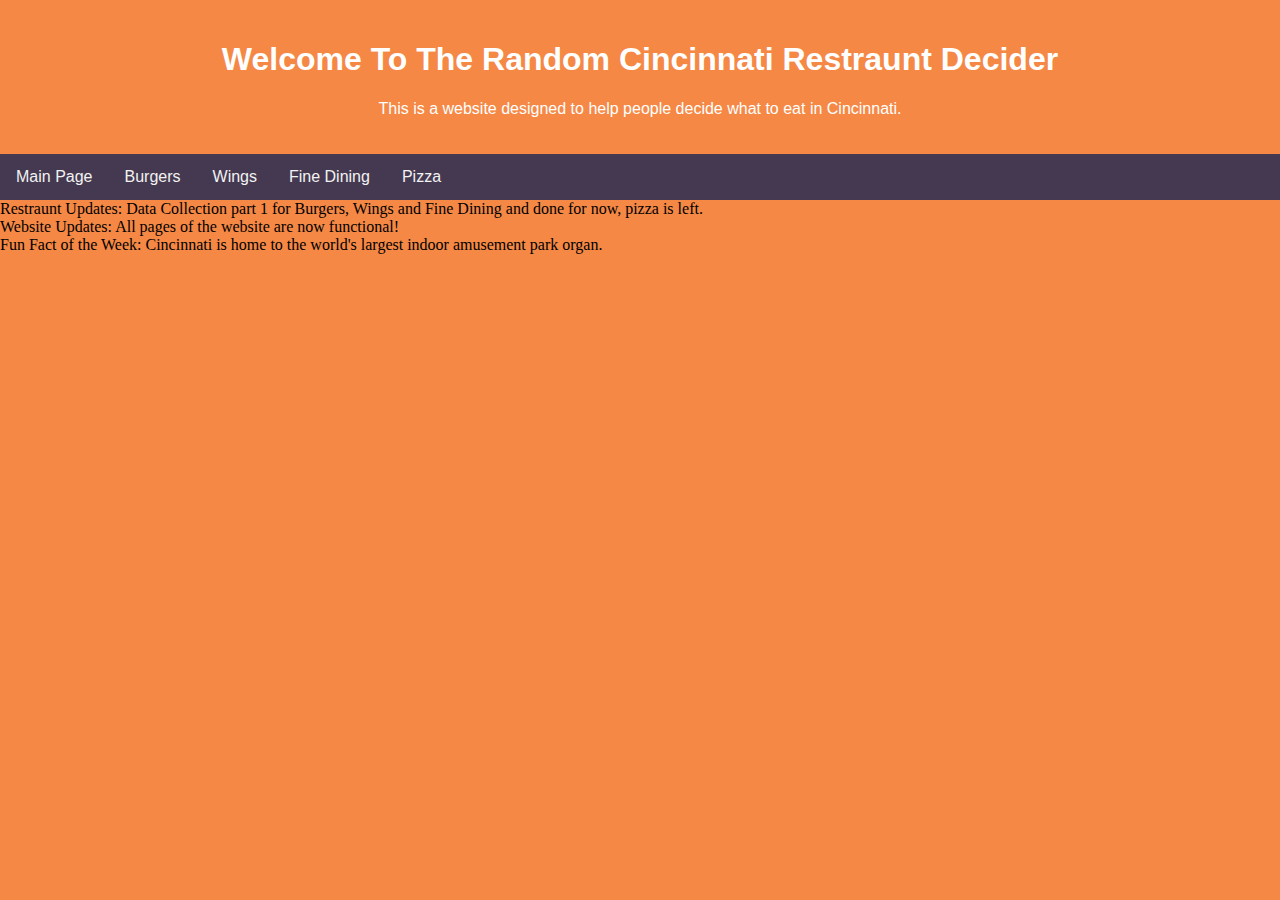
<file: docs/Index.html>
<!DOCTYPE html>
<html lang="en">
  <head>
    <title>Cincinnati Restraunt Decider</title>
    <meta charset="utf-8">
    <meta name="viewport" content="width=device-width, initial-scale=1">
    <link rel="stylesheet" href="Index.css">
    <link href="https://cdn.jsdelivr.net/npm/bootstrap@5.1.3/dist/css/bootstrap.min.css" rel="stylesheet" integrity="sha384-1BmE4kWBq78iYhFldvKuhfTAU6auU8tT94WrHftjDbrCEXSU1oBoqyl2QvZ6jIW3" crossorigin="anonymous">
  </head>
  <body style="background-image: linear-gradient(to bottom right, #F58845, #F58845);">
    <div id="header">
      <h1>Welcome To The Random Cincinnati Restraunt Decider</h1>
      <p>This is a website designed to help people decide what to eat in Cincinnati.</p>
    </div>
    <div id="topnav">
      <a href="Index.html">Main Page</a>
      <a href="Burger.html">Burgers</a>
      <a href="Wings.html">Wings</a>
      <a href="Fine_Dining.html">Fine Dining</a>
      <a href="Pizza.html">Pizza</a>
    </div>
    </div>
    <div class="container">
      <div class="row">
        <div class="col">
          Restraunt Updates:
          Data Collection part 1 for Burgers, Wings and Fine Dining and done for now, pizza is left.
        </div>
        <div class="col">
          Website Updates:
          All pages of the website are now functional!
        </div>
        <div class="col">
          Fun Fact of the Week: Cincinnati is home to the world's largest indoor amusement park organ.

        </div>
      </div>
    </div>
    <script src="https://cdn.jsdelivr.net/npm/bootstrap@5.1.3/dist/js/bootstrap.bundle.min.js" integrity="sha384-ka7Sk0Gln4gmtz2MlQnikT1wXgYsOg+OMhuP+IlRH9sENBO0LRn5q+8nbTov4+1p" crossorigin="anonymous"></script>
  </body> 
</html>
</file>
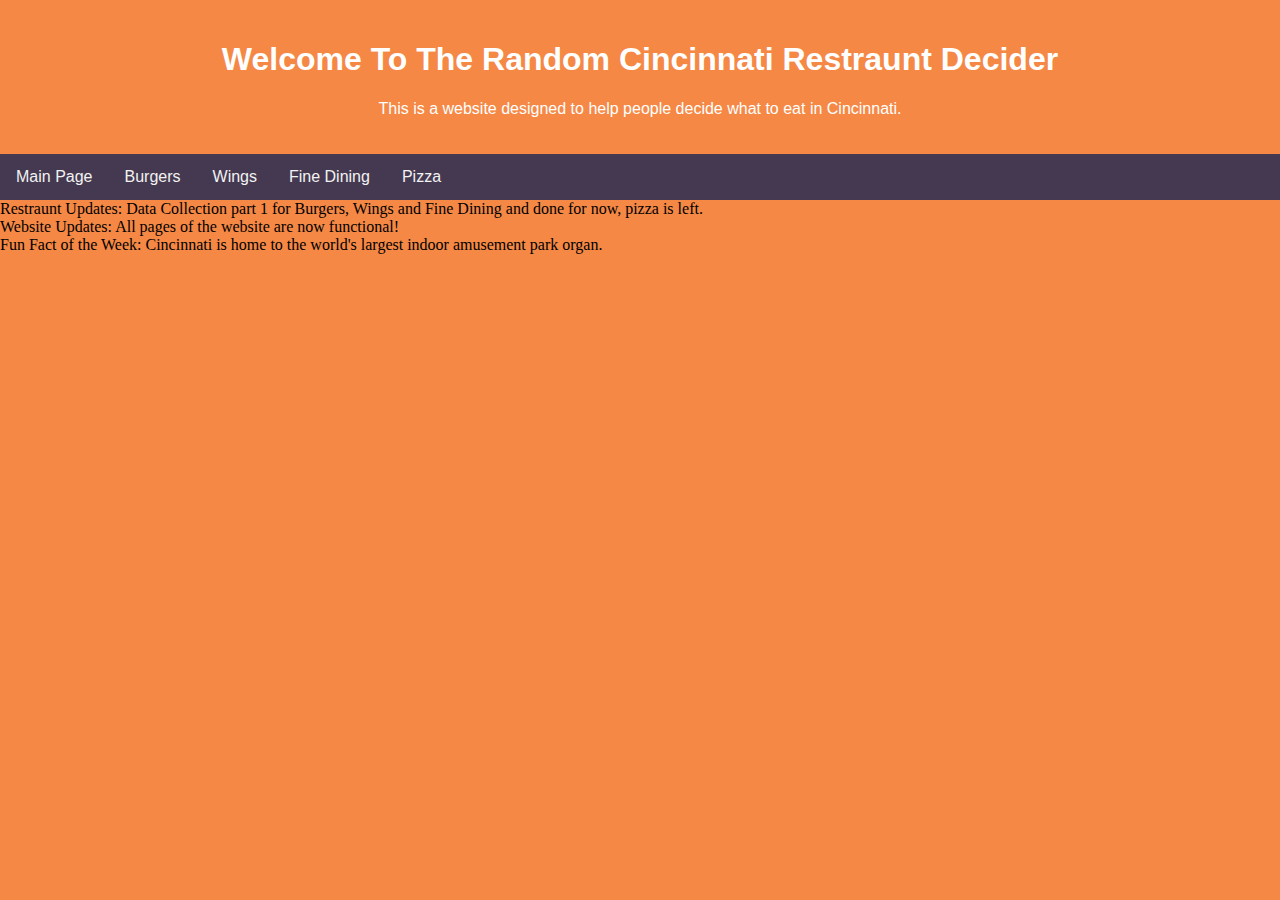
<file: docs/index.html>
<!DOCTYPE html>
<html lang="en">
  <head>
    <title>Cincinnati Restraunt Decider</title>
    <meta charset="utf-8">
    <meta name="viewport" content="width=device-width, initial-scale=1">
    <link rel="stylesheet" href="Index.css">
    <link href="https://cdn.jsdelivr.net/npm/bootstrap@5.1.3/dist/css/bootstrap.min.css" rel="stylesheet" integrity="sha384-1BmE4kWBq78iYhFldvKuhfTAU6auU8tT94WrHftjDbrCEXSU1oBoqyl2QvZ6jIW3" crossorigin="anonymous">
  </head>
  <body style="background-image: linear-gradient(to bottom right, #F58845, #F58845);">
    <div id="header">
      <h1>Welcome To The Random Cincinnati Restraunt Decider</h1>
      <p>This is a website designed to help people decide what to eat in Cincinnati.</p>
    </div>
    <div id="topnav">
      <a href="index.html">Main Page</a>
      <a href="Burger.html">Burgers</a>
      <a href="Wings.html">Wings</a>
      <a href="Fine_Dining.html">Fine Dining</a>
      <a href="Pizza.html">Pizza</a>
    </div>
    </div>
    <div class="container">
      <div class="row">
        <div class="col">
          Restraunt Updates:
          Data Collection part 1 for Burgers, Wings and Fine Dining and done for now, pizza is left.
        </div>
        <div class="col">
          Website Updates:
          All pages of the website are now functional!
        </div>
        <div class="col">
          Fun Fact of the Week: Cincinnati is home to the world's largest indoor amusement park organ.

        </div>
      </div>
    </div>
    <script src="https://cdn.jsdelivr.net/npm/bootstrap@5.1.3/dist/js/bootstrap.bundle.min.js" integrity="sha384-ka7Sk0Gln4gmtz2MlQnikT1wXgYsOg+OMhuP+IlRH9sENBO0LRn5q+8nbTov4+1p" crossorigin="anonymous"></script>
  </body> 
</html>
</file>
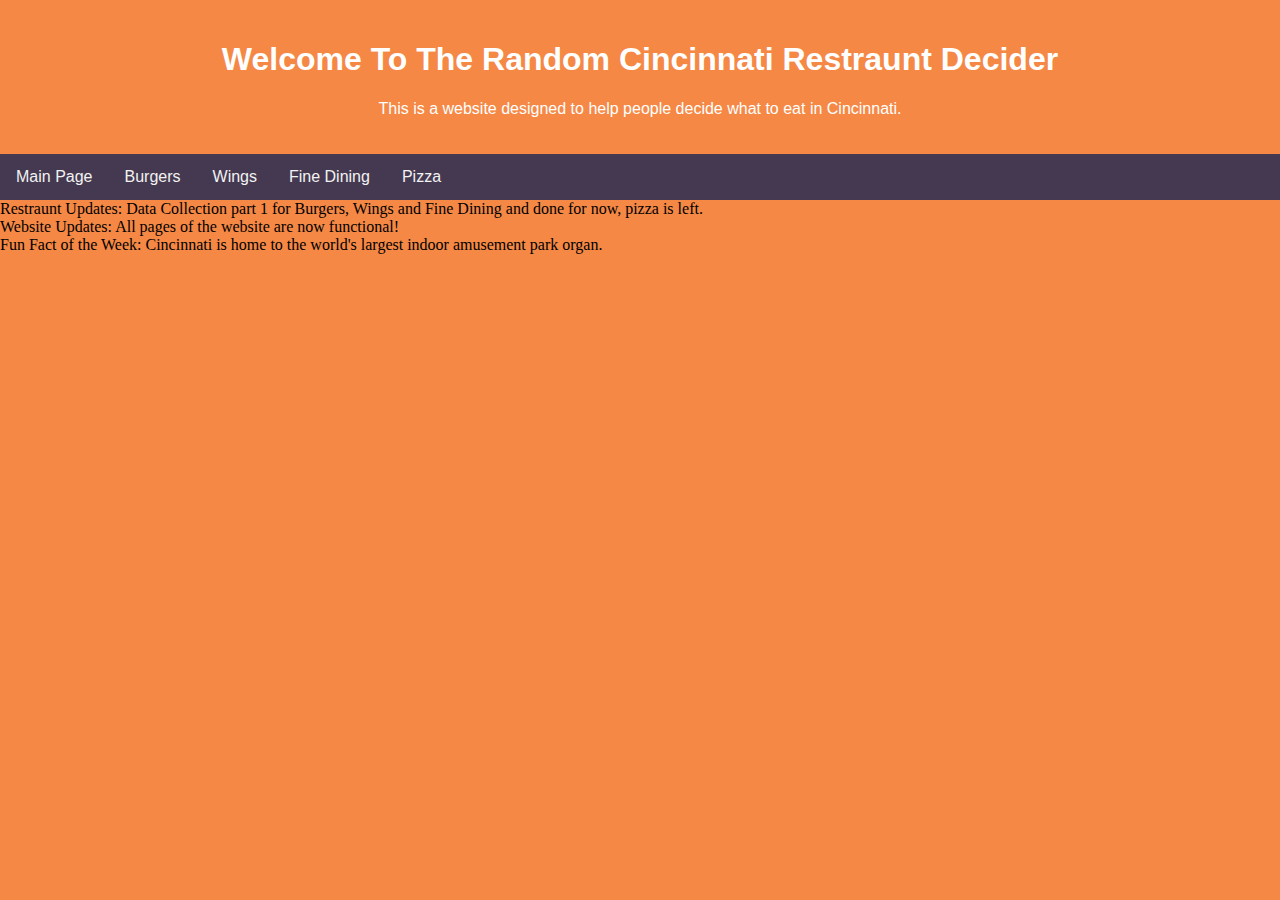
<file: Main_Page/Index.html>
<!DOCTYPE html>
<html lang="en">
  <head>
    <title>Cincinnati Restraunt Decider</title>
    <meta charset="utf-8">
    <meta name="viewport" content="width=device-width, initial-scale=1">
    <link rel="stylesheet" href="Index.css">
    <link href="https://cdn.jsdelivr.net/npm/bootstrap@5.1.3/dist/css/bootstrap.min.css" rel="stylesheet" integrity="sha384-1BmE4kWBq78iYhFldvKuhfTAU6auU8tT94WrHftjDbrCEXSU1oBoqyl2QvZ6jIW3" crossorigin="anonymous">
  </head>
  <body style="background-image: linear-gradient(to bottom right, #F58845, #F58845);">
    <div id="header">
      <h1>Welcome To The Random Cincinnati Restraunt Decider</h1>
      <p>This is a website designed to help people decide what to eat in Cincinnati.</p>
    </div>
    <div id="topnav">
      <a href="Index.html">Main Page</a>
      <a href="/Burger/Burger.html">Burgers</a>
      <a href="/Wings/Wings.html">Wings</a>
      <a href="/Fine_Dining/Fine_Dining.html">Fine Dining</a>
      <a href="/Pizza/Pizza.html">Pizza</a>
    </div>
    </div>
    <div class="container">
      <div class="row">
        <div class="col">
          Restraunt Updates:
          Data Collection part 1 for Burgers, Wings and Fine Dining and done for now, pizza is left.
        </div>
        <div class="col">
          Website Updates:
          All pages of the website are now functional!
        </div>
        <div class="col">
          Fun Fact of the Week: Cincinnati is home to the world's largest indoor amusement park organ.

        </div>
      </div>
    </div>
    <script src="https://cdn.jsdelivr.net/npm/bootstrap@5.1.3/dist/js/bootstrap.bundle.min.js" integrity="sha384-ka7Sk0Gln4gmtz2MlQnikT1wXgYsOg+OMhuP+IlRH9sENBO0LRn5q+8nbTov4+1p" crossorigin="anonymous"></script>
  </body> 
</html>
</file>
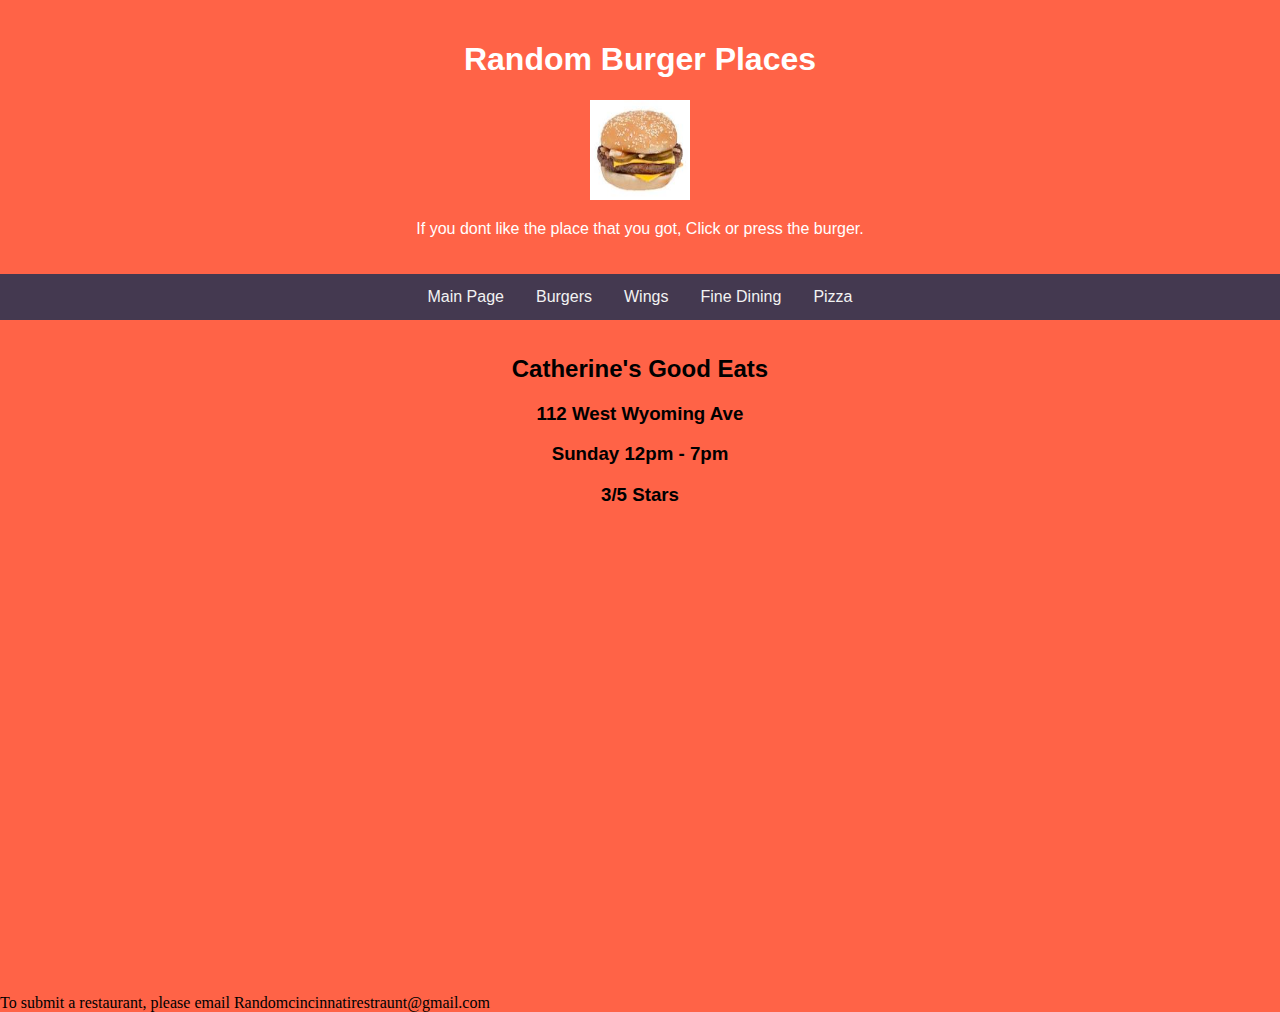
<file: Burger/Burger.html>
<!DOCTYPE html>
<html lang="en">
  <head>
    <title>Random Burger Places</title>
    <meta charset="utf-8">
    <meta name="viewport" content="width=device-width, initial-scale=1">
    <link rel="stylesheet" href="Burger.css">
    <link href="https://cdn.jsdelivr.net/npm/bootstrap@5.1.3/dist/css/bootstrap.min.css" rel="stylesheet" integrity="sha384-1BmE4kWBq78iYhFldvKuhfTAU6auU8tT94WrHftjDbrCEXSU1oBoqyl2QvZ6jIW3" crossorigin="anonymous">
  </head>
  <body style="background-color: Tomato">
    <div id="header">
        <h1>Random Burger Places</h1>
        <a href="Burger.html"><img src="download.jpg" alt="Burger" width="100" height="100"></a>
        <p>If you dont like the place that you got, Click or press the burger.</p>
      </div>
      <div id="topnav">
        <a href="/Main_Page/Index.html">Main Page</a>
        <a href="Burger.html">Burgers</a>
        <a href="/Wings/Wings.html">Wings</a>
        <a href="/Fine_Dining/Fine_Dining.html">Fine Dining</a>
        <a href="/Pizza/Pizza.html">Pizza</a>
      </div>
    <div id="row">
      <h9>To submit a restaurant, please email Randomcincinnatirestraunt@gmail.com </h9>
    </div>
    <script src="https://ajax.googleapis.com/ajax/libs/jquery/3.6.1/jquery.min.js"></script>
    <script type="module" src="Burger.js"></script>
    <script src="https://cdn.jsdelivr.net/npm/bootstrap@5.1.3/dist/js/bootstrap.bundle.min.js" integrity="sha384-ka7Sk0Gln4gmtz2MlQnikT1wXgYsOg+OMhuP+IlRH9sENBO0LRn5q+8nbTov4+1p" crossorigin="anonymous"></script>
  </body>
</html>
</file>
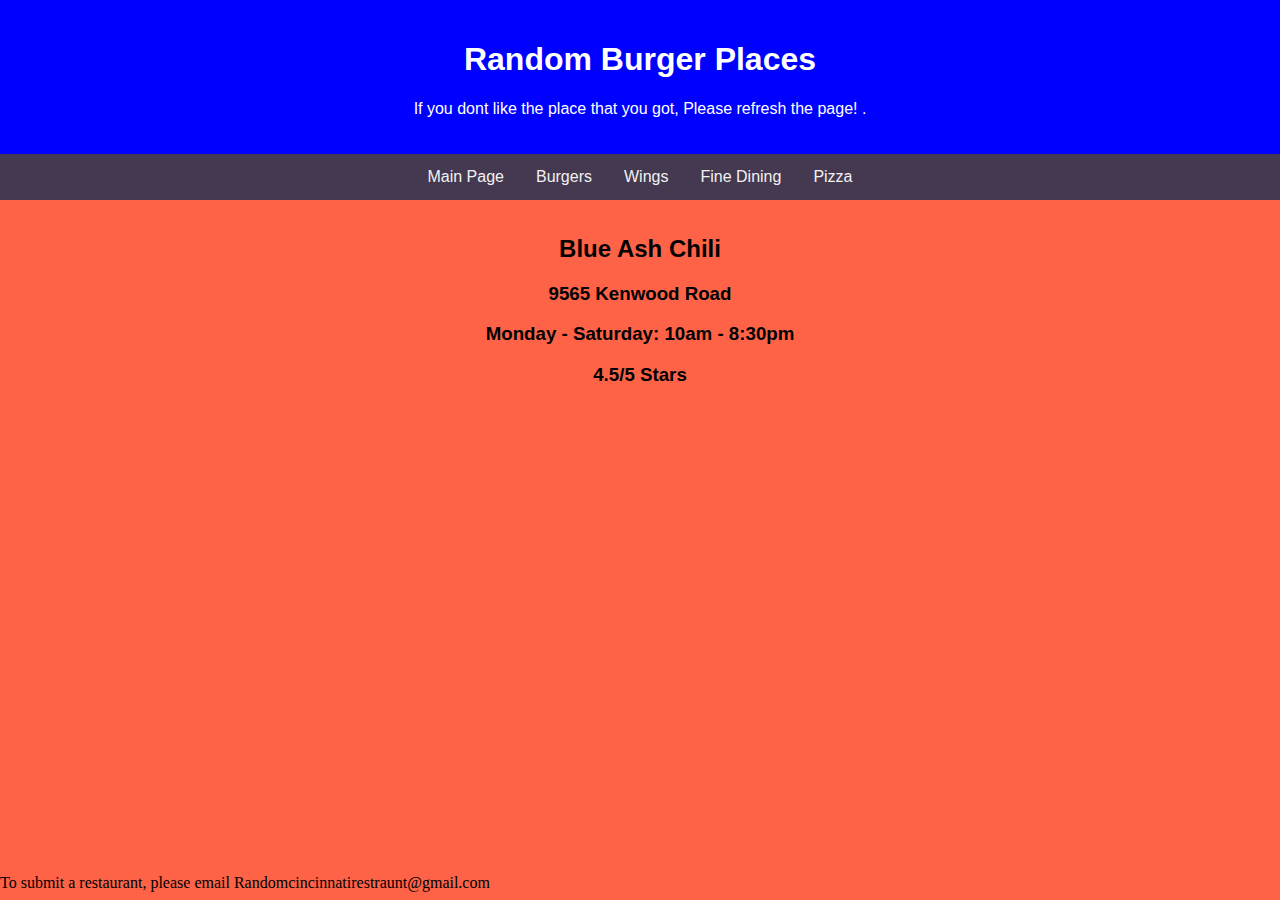
<file: docs/Burger.html>
<!DOCTYPE html>
<html lang="en">
  <head>
    <title>Random Burger Places</title>
    <meta charset="utf-8">
    <meta name="viewport" content="width=device-width, initial-scale=1">
    <link rel="stylesheet" href="Burger.css">
    <link href="https://cdn.jsdelivr.net/npm/bootstrap@5.1.3/dist/css/bootstrap.min.css" rel="stylesheet" integrity="sha384-1BmE4kWBq78iYhFldvKuhfTAU6auU8tT94WrHftjDbrCEXSU1oBoqyl2QvZ6jIW3" crossorigin="anonymous">
  </head>
  <body style="background-color: Tomato">
    <div id="header">
        <h1>Random Burger Places</h1>
        <p>If you dont like the place that you got, Please refresh the page! .</p>
      </div>
      <div id="topnav">
        <a href="index.html">Main Page</a>
        <a href="Burger.html">Burgers</a>
        <a href="Wings.html">Wings</a>
        <a href="Fine_Dining.html">Fine Dining</a>
        <a href="Pizza.html">Pizza</a>
      </div>
      <div id="row">
        <h9>To submit a restaurant, please email Randomcincinnatirestraunt@gmail.com</h9>
      </div>
    <script src="https://ajax.googleapis.com/ajax/libs/jquery/3.6.1/jquery.min.js"></script>
    <script type="module" src="Burger.js"></script>
    <script src="https://cdn.jsdelivr.net/npm/bootstrap@5.1.3/dist/js/bootstrap.bundle.min.js" integrity="sha384-ka7Sk0Gln4gmtz2MlQnikT1wXgYsOg+OMhuP+IlRH9sENBO0LRn5q+8nbTov4+1p" crossorigin="anonymous"></script>
  </body>
</html>
</file>
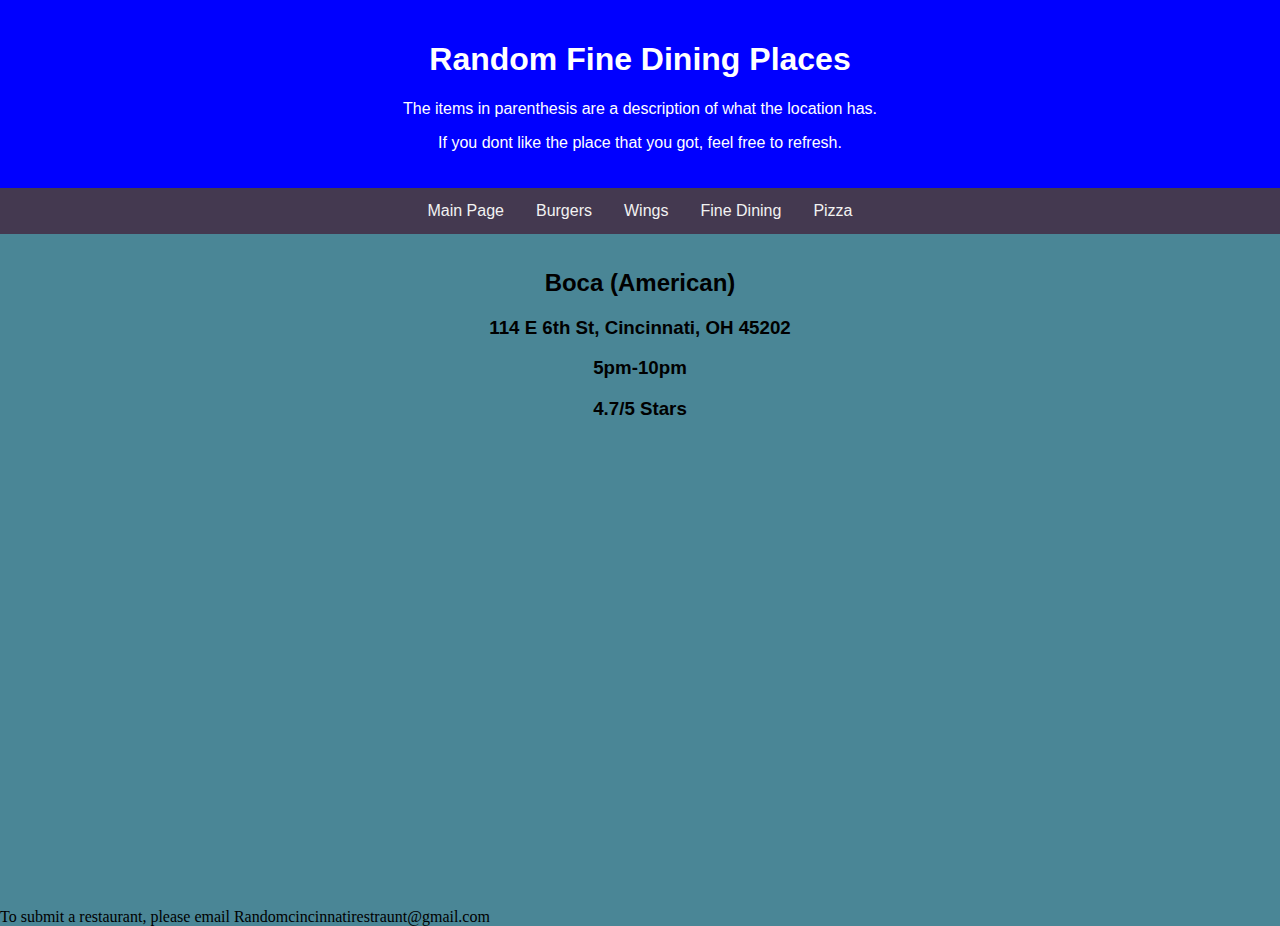
<file: docs/Fine_Dining.html>
<!DOCTYPE html>
<html lang="en">
  <head>
    <title>Random Fine Dining Places</title>
    <meta charset="utf-8">
    <meta name="viewport" content="width=device-width, initial-scale=1">
    <link href="https://cdn.jsdelivr.net/npm/bootstrap@5.1.3/dist/css/bootstrap.min.css" rel="stylesheet" integrity="sha384-1BmE4kWBq78iYhFldvKuhfTAU6auU8tT94WrHftjDbrCEXSU1oBoqyl2QvZ6jIW3" crossorigin="anonymous">
    <link rel="stylesheet" href="Fine_Dining.css">
  </head>
  <body style="background-color: rgb(74, 134, 150)">
    <div id="header">
        <h1>Random Fine Dining Places</h1>
        <p>The items in parenthesis are a description of what the location has.</p>
        <p>If you dont like the place that you got, feel free to refresh.</p>
      </div>
      <div id="topnav">
        <a href="index.html">Main Page</a>
        <a href="Burger.html">Burgers</a>
        <a href="Wings.html">Wings</a>
        <a href="Fine_Dining.html">Fine Dining</a>
        <a href="Pizza.html">Pizza</a>
      </div>
    <div id="row">
      <h9>To submit a restaurant, please email Randomcincinnatirestraunt@gmail.com </h9>
    </div>
    <script src="https://ajax.googleapis.com/ajax/libs/jquery/3.6.1/jquery.min.js"></script>
    <script type="module" src="Fine_Dining.js"></script>
    <script src="https://cdn.jsdelivr.net/npm/bootstrap@5.1.3/dist/js/bootstrap.bundle.min.js" integrity="sha384-ka7Sk0Gln4gmtz2MlQnikT1wXgYsOg+OMhuP+IlRH9sENBO0LRn5q+8nbTov4+1p" crossorigin="anonymous"></script>
  </body>
</html>
</file>
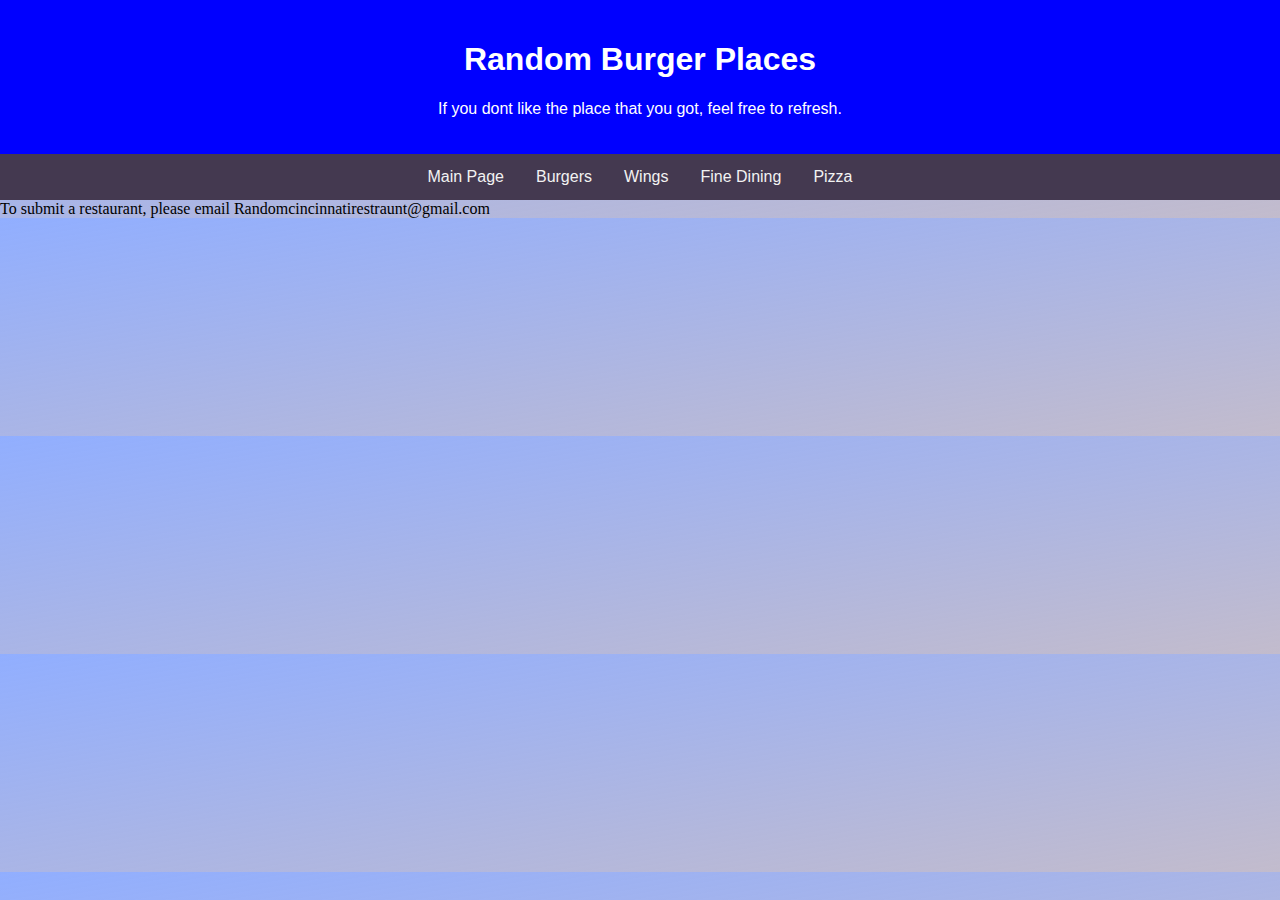
<file: docs/Pizza.html>
<!DOCTYPE html>
<html lang="en">
  <head>
    <title>Random Fine Dining Places</title>
    <meta charset="utf-8">
    <meta name="viewport" content="width=device-width, initial-scale=1">
    <link href="https://cdn.jsdelivr.net/npm/bootstrap@5.1.3/dist/css/bootstrap.min.css" rel="stylesheet" integrity="sha384-1BmE4kWBq78iYhFldvKuhfTAU6auU8tT94WrHftjDbrCEXSU1oBoqyl2QvZ6jIW3" crossorigin="anonymous">
    <link rel="stylesheet" href="Pizza.css">
  </head>
  <body style="background-image: linear-gradient(to bottom right, #4476ff96, #1b024244);">
    <div id="header">
        <h1>Random Burger Places</h1>
        <p>If you dont like the place that you got, feel free to refresh.</p>
      </div>
      <div id="topnav">
        <a href="index.html">Main Page</a>
        <a href="Burger.html">Burgers</a>
        <a href="Wings.html">Wings</a>
        <a href="Fine_Dining.html">Fine Dining</a>
        <a href="Pizza.html">Pizza</a>
      </div>
    <div id="row">
      <h9>To submit a restaurant, please email Randomcincinnatirestraunt@gmail.com </h9>
    </div>
    <script src="https://ajax.googleapis.com/ajax/libs/jquery/3.6.1/jquery.min.js"></script>
    <script type="module" src="Pizza.js"></script>
    <script src="https://cdn.jsdelivr.net/npm/bootstrap@5.1.3/dist/js/bootstrap.bundle.min.js" integrity="sha384-ka7Sk0Gln4gmtz2MlQnikT1wXgYsOg+OMhuP+IlRH9sENBO0LRn5q+8nbTov4+1p" crossorigin="anonymous"></script>
  </body>
</html>
</file>
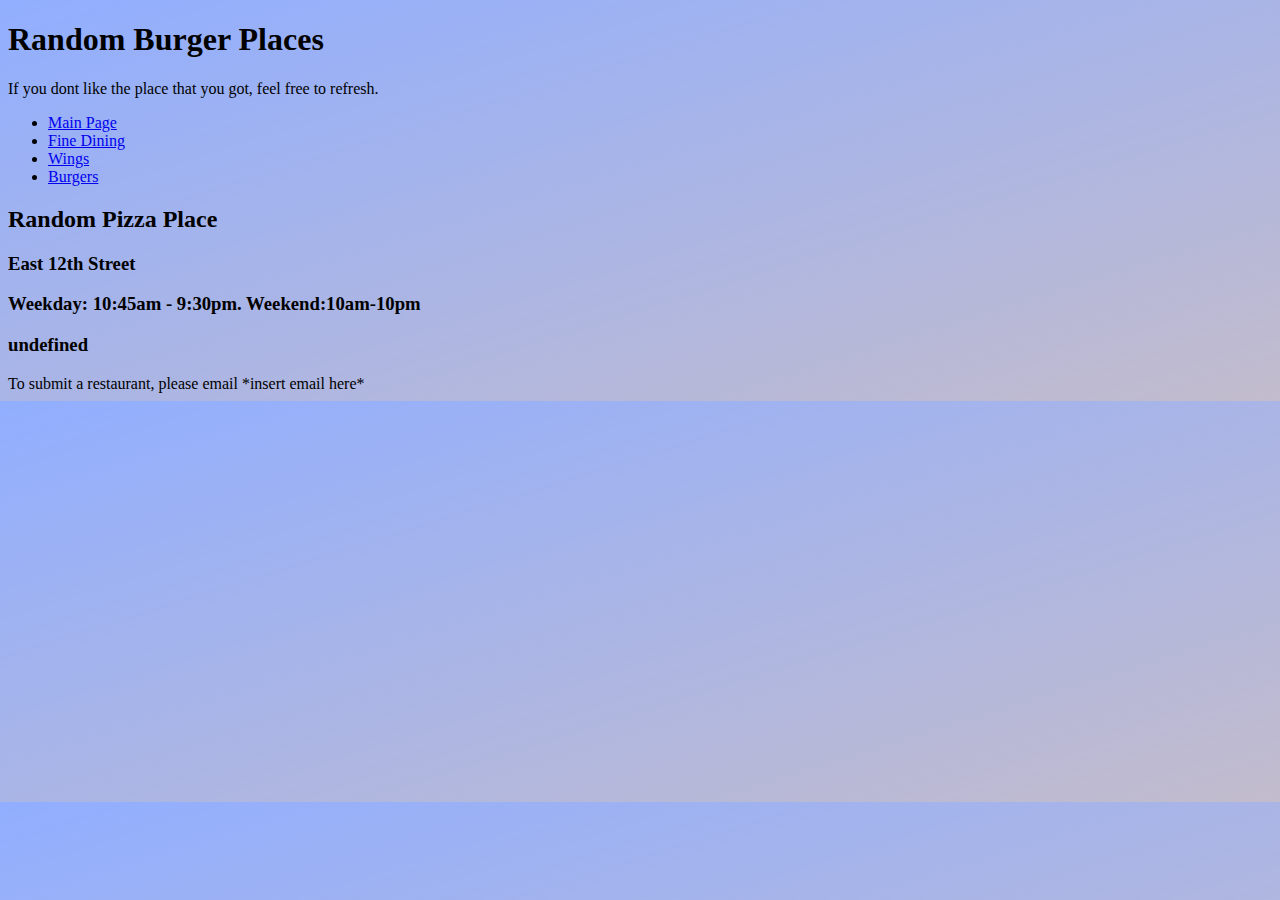
<file: Docs/Pizza.html>
<!DOCTYPE html>
<html lang="en">
  <head>
    <title>Random Fine Dining Places</title>
    <meta charset="utf-8">
    <meta name="viewport" content="width=device-width, initial-scale=1">
    <link href="https://cdn.jsdelivr.net/npm/bootstrap@5.1.3/dist/css/bootstrap.min.css" rel="stylesheet" integrity="sha384-1BmE4kWBq78iYhFldvKuhfTAU6auU8tT94WrHftjDbrCEXSU1oBoqyl2QvZ6jIW3" crossorigin="anonymous">
  </head>
  <body style="background-image: linear-gradient(to bottom right, #4476ff96, #1b024244);">
    <div id="header">
        <h1>Random Burger Places</h1>
        <p>If you dont like the place that you got, feel free to refresh.</p>
      </div>
      <ul class="nav nav-tabs justify-content-left">
        <li class="nav-item">
          <a class="nav-link" href="/Main_Page/Index.html">Main Page</a>
        </li>
        <li class="nav-item">
          <a class="nav-link" href="/Fine_Dining/Fine_Dining.html">Fine Dining</a>
        </li>
        <li class="nav-item">
          <a class="nav-link" href="/Wings/Wings.html">Wings</a>
        </li>
        <li class="nav-item">
          <a class="nav-link" href="/Burger/Burger.html">Burgers</a>
        </li>
      </ul>
    <div id="row">
      <h9>To submit a restaurant, please email *insert email here* </h9>
    </div>
    <script src="https://ajax.googleapis.com/ajax/libs/jquery/3.6.1/jquery.min.js"></script>
    <script type="module" src="Pizza.js"></script>
    <script src="https://cdn.jsdelivr.net/npm/bootstrap@5.1.3/dist/js/bootstrap.bundle.min.js" integrity="sha384-ka7Sk0Gln4gmtz2MlQnikT1wXgYsOg+OMhuP+IlRH9sENBO0LRn5q+8nbTov4+1p" crossorigin="anonymous"></script>
  </body>
</html>
</file>
<file: docs/Index.css>
* {
  box-sizing: border-box;
}

body {
  margin: 0;
}

/* Style the header */
#header {
  padding: 20px;
  text-align: center;
  color: white;
  font-family: CourierTahoma, 'Arial Narrow', Arial, sans-serif;
  background-color: Tomato">;
}

/* Style the top navigation bar */
#topnav {
  overflow: hidden;
  background-color:  #443950;
}

/* Style the topnav links */
#topnav a {
  text-align: center;
  float: inline-start;
  display: block;
  color: #f2f2f2;
  padding: 14px 16px;
  text-decoration: none;
  font-family: Tahoma, 'Arial Narrow', Arial, sans-serif;
}

/* Change color on hover */
#topnav a:hover {
  background-color: #ddd;
  color: black;
}

/* Create three equal columns that floats next to each other */
.column-theme {
  padding: 15px;
  font-family: Tahoma, Helvetica, sans-serif;
  text-align: center;

}

/* Clear floats after the columns */
#row:after {
  content: "";
  display: table;
  clear: both;
  font-family: Tahoma, Helvetica, sans-serif;
}

/* Responsive layout - makes the three columns stack on top of each other instead of next to each other */
@media screen and (max-width:600px) {
  .column {
    width: 100%;
  }
}
</file>
<file: Main_Page/Index.css>
* {
  box-sizing: border-box;
}

body {
  margin: 0;
}

/* Style the header */
#header {
  padding: 20px;
  text-align: center;
  color: white;
  font-family: CourierTahoma, 'Arial Narrow', Arial, sans-serif;
  background-color: Tomato">;
}

/* Style the top navigation bar */
#topnav {
  overflow: hidden;
  background-color:  #443950;
}

/* Style the topnav links */
#topnav a {
  text-align: center;
  float: inline-start;
  display: block;
  color: #f2f2f2;
  padding: 14px 16px;
  text-decoration: none;
  font-family: Tahoma, 'Arial Narrow', Arial, sans-serif;
}

/* Change color on hover */
#topnav a:hover {
  background-color: #ddd;
  color: black;
}

/* Create three equal columns that floats next to each other */
.column-theme {
  padding: 15px;
  font-family: Tahoma, Helvetica, sans-serif;
  text-align: center;

}

/* Clear floats after the columns */
#row:after {
  content: "";
  display: table;
  clear: both;
  font-family: Tahoma, Helvetica, sans-serif;
}

/* Responsive layout - makes the three columns stack on top of each other instead of next to each other */
@media screen and (max-width:600px) {
  .column {
    width: 100%;
  }
}
</file>
<file: Burger/Burger.css>
* {
    box-sizing: border-box;
  }
  
  body {
    margin: 0;
  }
  
  /* Style the header */
  #header {
    padding: 20px;
    text-align: center;
    color: white;
    font-family: CourierTahoma, 'Arial Narrow', Arial, sans-serif;
    background-color: Tomato">;
  }
  
  /* Style the top navigation bar */
  #topnav {
    overflow: hidden;
    background-color:  #443950;
  }
  
 /* Style the topnav container */
#topnav {
  display: flex;
  justify-content: center; /* Centers items horizontally */
  align-items: center; /* Centers items vertically */
}

/* Style the topnav links */
#topnav a {
  color: #f2f2f2;
  padding: 14px 16px;
  text-decoration: none;
  font-family: Tahoma, 'Arial Narrow', Arial, sans-serif;
}
  
  /* Change color on hover */
  #topnav a:hover {
    background-color: #ddd;
    color: black;
  }
  
  /* Create three equal columns that floats next to each other */
  .column-theme {
    padding: 15px;
    font-family: Tahoma, Helvetica, sans-serif;
    text-align: center;

  }
  
  /* Clear floats after the columns */
  #row:after {
    content: "";
    display: table;
    clear: both;
    font-family: Tahoma, Helvetica, sans-serif;
  }
  
  /* Responsive layout - makes the three columns stack on top of each other instead of next to each other */
  @media screen and (max-width:600px) {
    .column {
      width: 100%;
    }
  }
</file>
<file: docs/Burger.css>
* {
    box-sizing: border-box;
  }
  
  body {
    margin: 0;
  }
  
  /* Style the header */
  #header {
    padding: 20px;
    text-align: center;
    color: white;
    font-family: CourierTahoma, 'Arial Narrow', Arial, sans-serif;
    background-color: Blue;
  }
  
  /* Style the top navigation bar */
  #topnav {
    overflow: hidden;
    background-color:  #443950;
  }
  
 /* Style the topnav container */
#topnav {
  display: flex;
  justify-content: center; /* Centers items horizontally */
  align-items: center; /* Centers items vertically */
}

/* Style the topnav links */
#topnav a {
  color: #f2f2f2;
  padding: 14px 16px;
  text-decoration: none;
  font-family: Tahoma, 'Arial Narrow', Arial, sans-serif;
}
  
  /* Change color on hover */
  #topnav a:hover {
    background-color: #ddd;
    color: black;
  }
  
  /* Create three equal columns that floats next to each other */
  .column-theme {
    padding: 15px;
    font-family: Tahoma, Helvetica, sans-serif;
    text-align: center;

  }
  
/* Clear floats after the columns */
#row:after {
  content: "";
  display: table;
  clear: both;
  font-family: Tahoma, Helvetica, sans-serif;
}
  
  /* Responsive layout - makes the three columns stack on top of each other instead of next to each other */
  @media screen and (max-width:600px) {
    .column {
      width: 100%;
    }
  }
</file>
<file: docs/Fine_Dining.css>
* {
    box-sizing: border-box;
  }
  
  body {
    margin: 0;
  }
  
  /* Style the header */
  #header {
    padding: 20px;
    text-align: center;
    color: white;
    font-family: CourierTahoma, 'Arial Narrow', Arial, sans-serif;
    background-color: Blue;
  }
  
  /* Style the top navigation bar */
  #topnav {
    overflow: hidden;
    background-color:  #443950;
  }
  
 /* Style the topnav container */
#topnav {
  display: flex;
  justify-content: center; /* Centers items horizontally */
  align-items: center; /* Centers items vertically */
}

/* Style the topnav links */
#topnav a {
  color: #f2f2f2;
  padding: 14px 16px;
  text-decoration: none;
  font-family: Tahoma, 'Arial Narrow', Arial, sans-serif;
}
  
  /* Change color on hover */
  #topnav a:hover {
    background-color: #ddd;
    color: black;
  }
  
  /* Create three equal columns that floats next to each other */
  .column-theme {
    padding: 15px;
    font-family: Tahoma, Helvetica, sans-serif;
    text-align: center;

  }
  
  /* Clear floats after the columns */
  #row:after {
    content: "";
    display: table;
    clear: both;
    font-family: Tahoma, Helvetica, sans-serif;
  }
  
  /* Responsive layout - makes the three columns stack on top of each other instead of next to each other */
  @media screen and (max-width:600px) {
    .column {
      width: 100%;
    }
  }
</file>
<file: docs/Pizza.css>
* {
  box-sizing: border-box;
}

body {
  margin: 0;
}

/* Style the header */
#header {
  padding: 20px;
  text-align: center;
  color: white;
  font-family: CourierTahoma, 'Arial Narrow', Arial, sans-serif;
  background-color: Blue;
}

/* Style the top navigation bar */
#topnav {
  overflow: hidden;
  background-color:  #443950;
}

/* Style the topnav container */
#topnav {
display: flex;
justify-content: center; /* Centers items horizontally */
align-items: center; /* Centers items vertically */
}

/* Style the topnav links */
#topnav a {
color: #f2f2f2;
padding: 14px 16px;
text-decoration: none;
font-family: Tahoma, 'Arial Narrow', Arial, sans-serif;
}

/* Change color on hover */
#topnav a:hover {
  background-color: #ddd;
  color: black;
}

/* Create three equal columns that floats next to each other */
.column-theme {
  padding: 15px;
  font-family: Tahoma, Helvetica, sans-serif;
  text-align: center;

}

/* Clear floats after the columns */
#row:after {
  content: "";
  display: table;
  clear: both;
  font-family: Tahoma, Helvetica, sans-serif;
}

/* Responsive layout - makes the three columns stack on top of each other instead of next to each other */
@media screen and (max-width:600px) {
  .column {
    width: 100%;
  }
}
</file>
